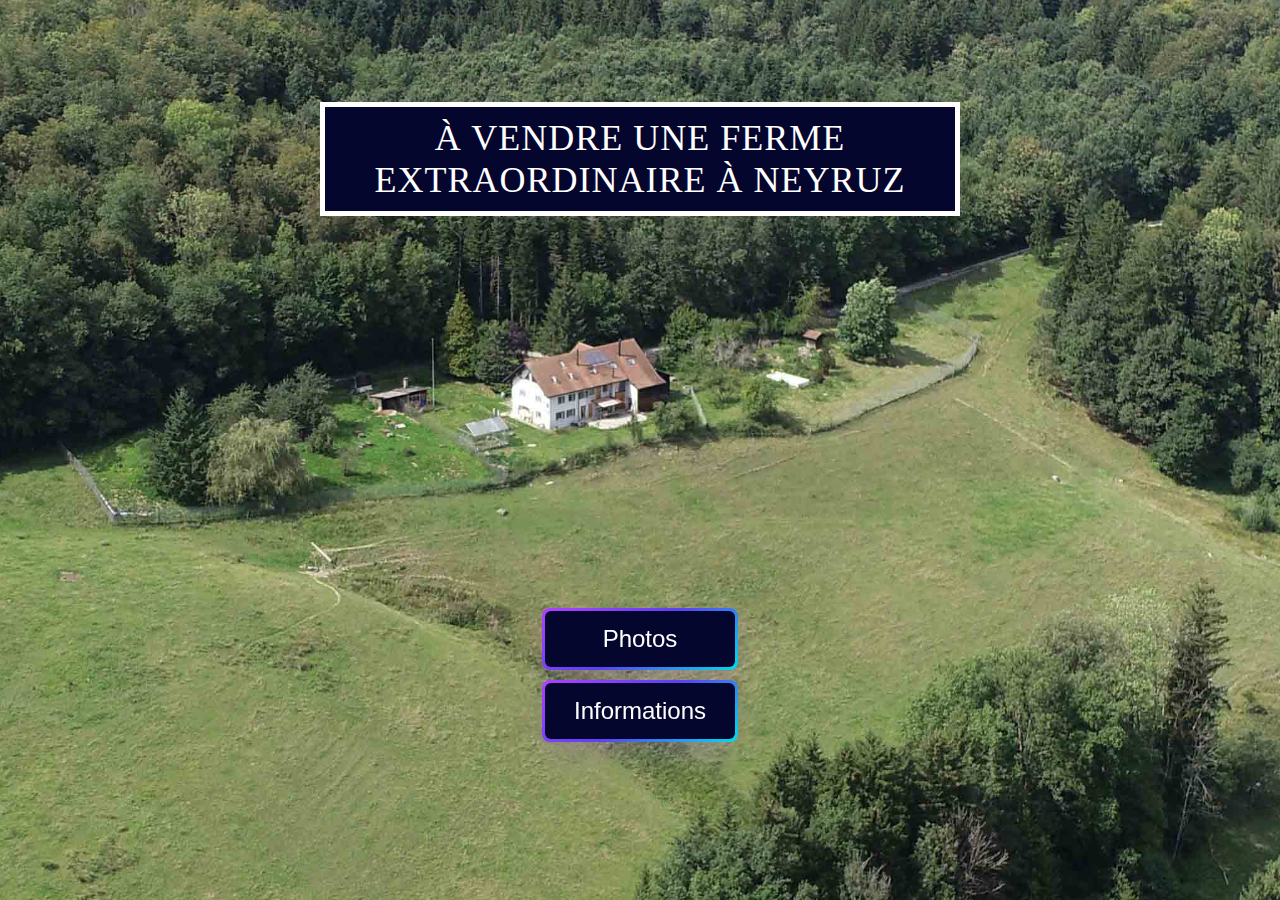
<file: index.html>
<!DOCTYPE html>
<html>
    <head>
        <link rel="stylesheet" href="index.css">
    </head>
    <body>
        <h1 id="titre1">à vendre Une Ferme Extraordinaire à Neyruz</h1>
        <img id="backgroundimage" src="imagelow/1.jpg">
        
        <div id="btnindex">
            <button class="button-64" role="button"><span class="text" onclick="window.location.href='photo.html';">Photos</span></button>
            <button class="button-64" role="button"><span class="text" onclick="window.location.href='info.html';">Informations</span></button>
        </div>
    </body>
</html>
</file>
<file: index.css>
#titre1 {
    padding:10px;
    position: absolute;
    text-transform: uppercase;
    top: 15%;
    left: 50%;
    transform: translate(-50%, -50%);
    text-align: center;
    font-size:36px; font-weight:250; color:white; letter-spacing:1px;
    border: 5px solid white;
    
    background-color: rgba(5, 6, 45, 1);



}



#backgroundimage {
    z-index: -1;
    position: fixed;
    width:3440px;
    top: 50%;
    left: 50%;
    transform: translate(-50%, -50%);


}



#btnindex {
    

     position: absolute;
     top: 75%;
     left: 50%;
     transform: translate(-50%, -50%);
}


/* CSS */
.button-64 {
  align-items: center;
  background-image: linear-gradient(144deg,#AF40FF, #5B42F3 50%,#00DDEB);
  border: 0;
  border-radius: 8px;
  box-shadow: rgba(151, 65, 252, 0.2) 0 15px 30px -5px;
  box-sizing: border-box;
  color: #FFFFFF;
  display: flex;
  font-family: Phantomsans, sans-serif;
  font-size: 24px;
  justify-content: center;
  line-height: 1em;
  max-width: 100%;
  min-width: 196px;
  padding: 3px;
  margin: 10px;
  text-decoration: none;
  user-select: none;
  -webkit-user-select: none;
  touch-action: manipulation;
  white-space: nowrap;
  cursor: pointer;
}

.button-64:active,
.button-64:hover {
  outline: 0;
}

.button-64 span {
  background-color: rgb(5, 6, 45);
  padding: 16px 24px;
  border-radius: 6px;
  width: 100%;
  height: 100%;
  transition: 300ms;
}

.button-64:hover span {
  background: none;
}


@media (max-width: 1080px) {
  .button-64 {
    font-size: 50px;
    min-width: 400px;
  }
}
</file>
